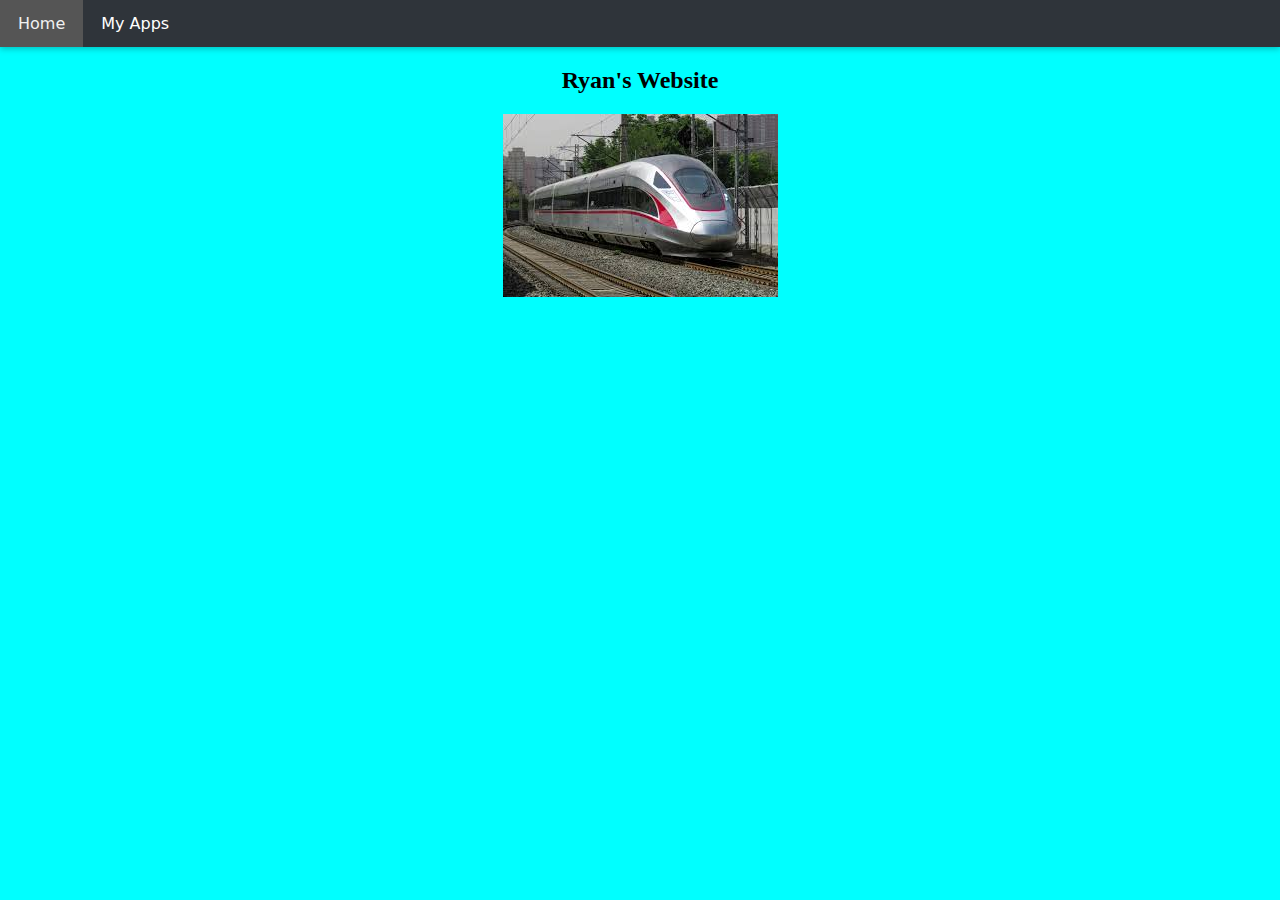
<file: index.html>
<!doctype html>
<html>
<head>
<meta charset="utf-8">
<title>Ryan's Website</title>
	<link href = "style1.css" rel = "stylesheet" type = "text/css">
</head>

<body>
<ul>
  <li><a href="index.html">Home</a></li>
  <li><a href="myapps.html">My Apps</a></li>

</ul>
	<center>
	<h2> Ryan's Website</h2>
		
		<img src="[data-uri]">
	</center>
</body>
</html>
</file>
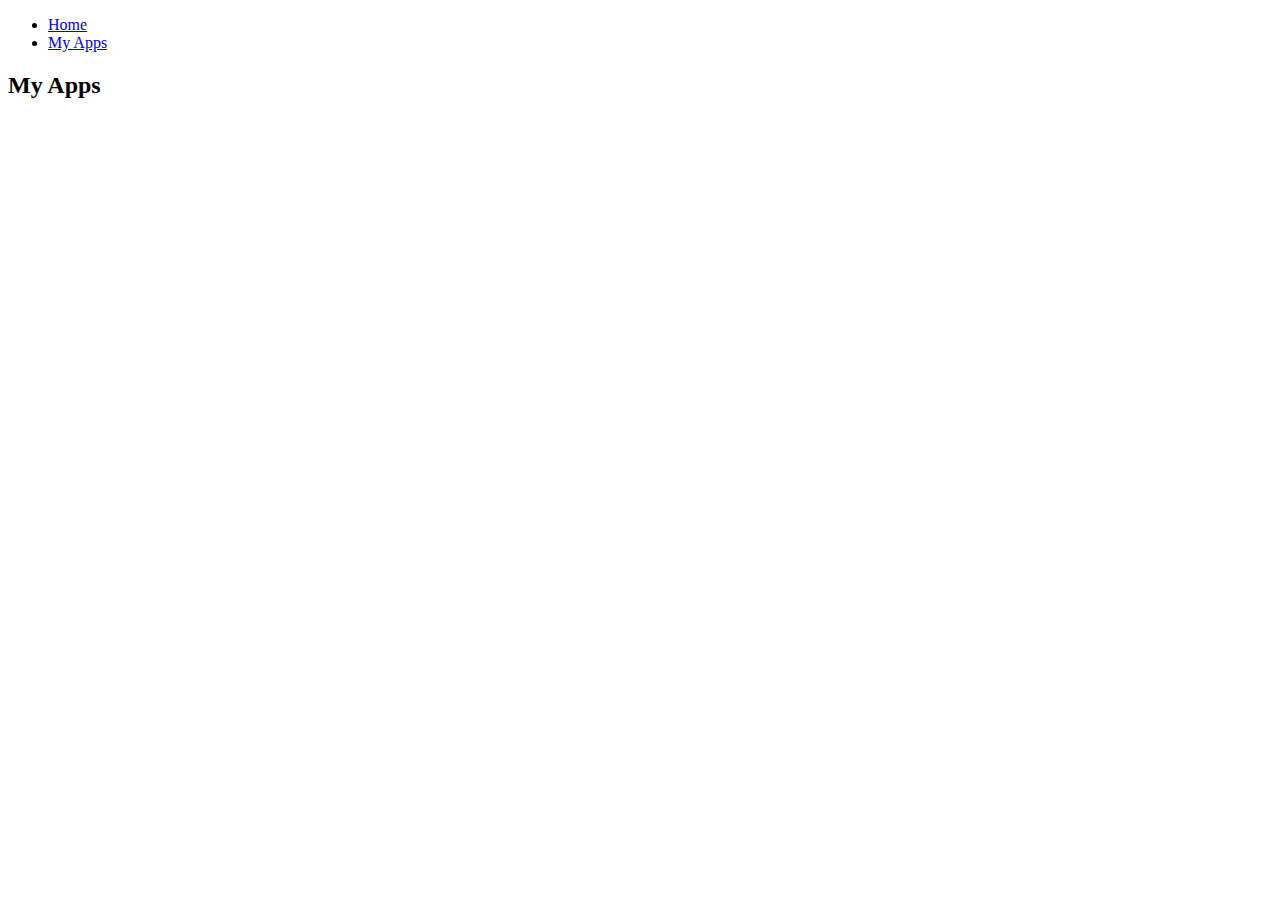
<file: myapps.html>
<!doctype html>
<html>
<head>
<meta charset="utf-8">
<title>Ryan's Website 2</title>
		<link href = "style2.css" rel = "stylesheet" type = "text/css">
</head>

<body>
	<ul>
  <li><a href="index.html">Home</a></li>
  <li><a href="myapps.html">My Apps</a></li>

</ul>
	<h2> My Apps </h2>
	<center>
		<iframe width="392" height="620" style="border: 0px;" src="https://studio.code.org/projects/applab/HQaCC8R-uWj-s41umUdNADi9zgsDjmEFiagmZtPT8af/embed?nosource"></iframe>
		<iframe width="392" height="620" style="border: 0px;" src="https://studio.code.org/projects/applab/LNvenBRAgqfiLBEogqjcqmBVHdbrASh3R4UcpbCWjXr/embed?nosource"></iframe>	
	</center>
</body>
</html>
</file>
<file: style1.css>
@charset "utf-8";

body {
  margin: 0;
  background-color: cyan;
}

ul {
  list-style-type: none;
  margin: 0;
  padding: 0;
  overflow: hidden;
  background-color: #2f343a;
  box-shadow: 0 2px 6px rgba(0,0,0,0.25);
}

ul li {
  float: left;
}

ul li a {
  display: block;
  color: white;
  text-align: center;
  padding: 14px 18px;
  text-decoration: none;
  font-family: system-ui, -apple-system, sans-serif;
  transition: background-color 0.2s ease, color 0.2s ease;
}

ul li a:hover {
  background-color: #555555;
  color: #f1f1f1;
}
</file>
<file: style2.css>

</file>
